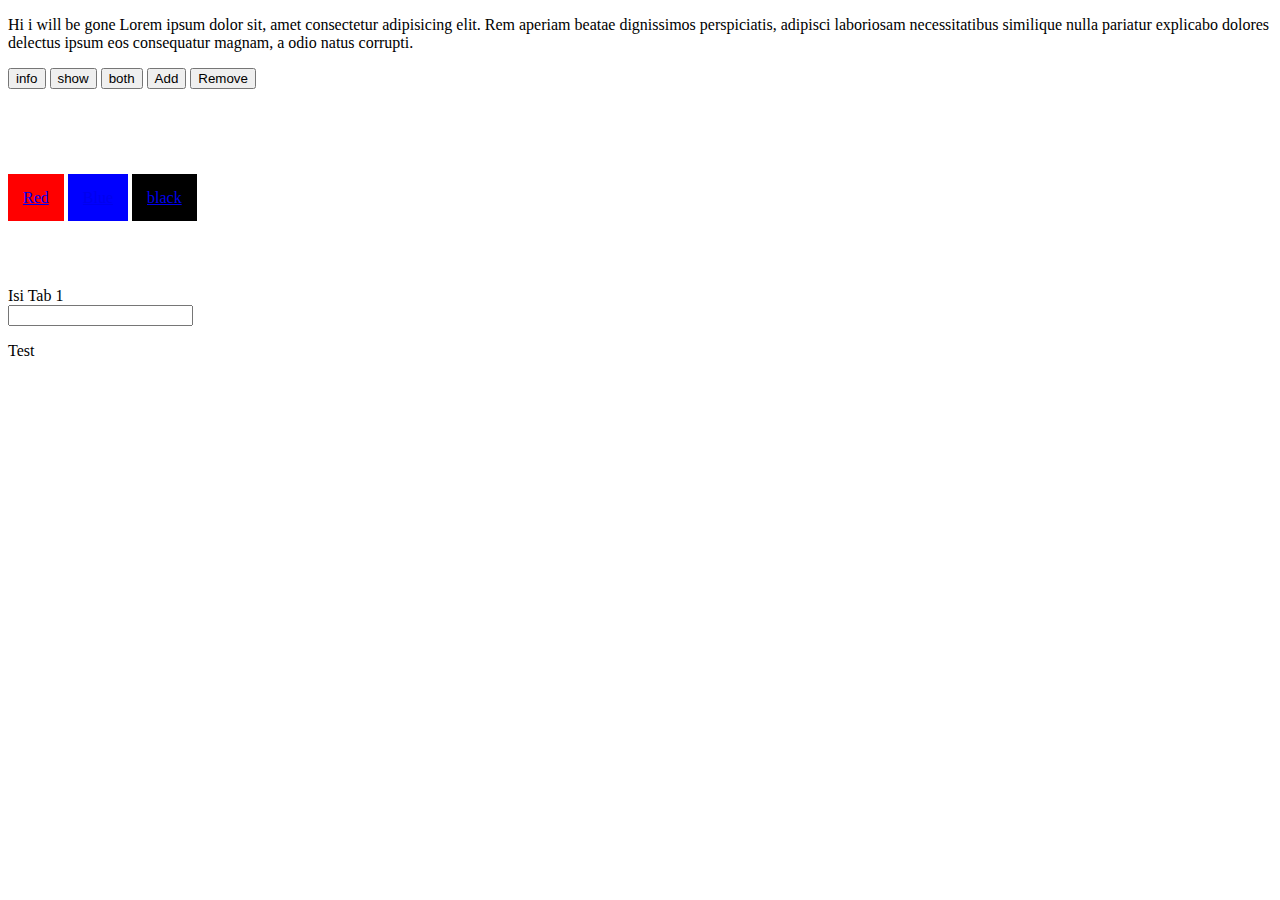
<file: index.html>
<!DOCTYPE html>
<html lang="en">

<head>
    <meta charset="UTF-8">
    <meta http-equiv="X-UA-Compatible" content="IE=edge">
    <meta name="viewport" content="width=device-width, initial-scale=1.0">
    <title>Document</title>
    <link href="styles.css" rel="stylesheet">
</head>

<body>

    <p class="phide">Hi i will be gone Lorem ipsum dolor sit, amet consectetur adipisicing elit. Rem aperiam beatae
        dignissimos perspiciatis, adipisci laboriosam necessitatibus similique nulla pariatur explicabo dolores delectus
        ipsum eos consequatur magnam, a odio natus corrupti.</p>

    <button id="hide">info</button>
    <button id="show">show</button>
    <button id="both">both</button>
    <button id="addclass">Add</button>
    <button id="removeclass">Remove</button>



    <div class="car-show">
        <div id="tab">
            <nav>
                <a href="#" class="active" data-id='1'><span class="color red">Red</span></a>
                <a href="#" data-id='2'><span class="color blue">Blue</span></a>
                <a href="#" data-id='3'><span class="color black">black</span></a>
            </nav>
        
            <div class="tab-content active" data-content='1'>
                Isi Tab 1
            </div>
            <div class="tab-content" data-content='2'>
                Isi Tab 2
            </div>
            <div class="tab-content" data-content='3'>
                Isi Tab 3
            </div>
        </div>
    </div>

    <input type="text"/>
    <p class="test">Test</p>


    <script src="https://ajax.googleapis.com/ajax/libs/jquery/3.6.1/jquery.min.js"></script>

    <script>
        $(document).ready(function () {
            $("#hide").click(function () {
                $(".phide").slideUp();
            });

            $("#show").click(function () {
                $(".phide").slideDown();
            });

            $("#both").click(function () {
                $(".phide").slideToggle("0");
            });

            $("#addclass").click(function () {
                $(".phide").addClass();
            });

            $("#removeclass").click(function () {
                $(".phide").removeClass();
            });

        });

        $("#tab nav a").click(function(){
  const id = $(this).data('id');
  if(!$(this).hasClass('active')){
    $("#tab nav a").removeClass('active');
    $(this).addClass('active');
    
    $('.tab-content').hide();
    $(`[data-content=${id}]`).fadeIn();
  }
});

    </script>
</body>

</html>
</file>
<file: styles.css>
.collapse {
    display: none ;
}

.car-show {
    margin-top: 100px ;
}

.color {
padding: 15px;

}

.red {
background-color: red;
}

.blue {
background-color: blue;
}

.black {
background-color: black;
}

.tab-content {
display: none;
margin-top: 80px;
}

.active {
display: inline-block;

}

.error {
color: red;
font-size: 1rem;
display: block;
margin-top: 5px;
}
</file>
